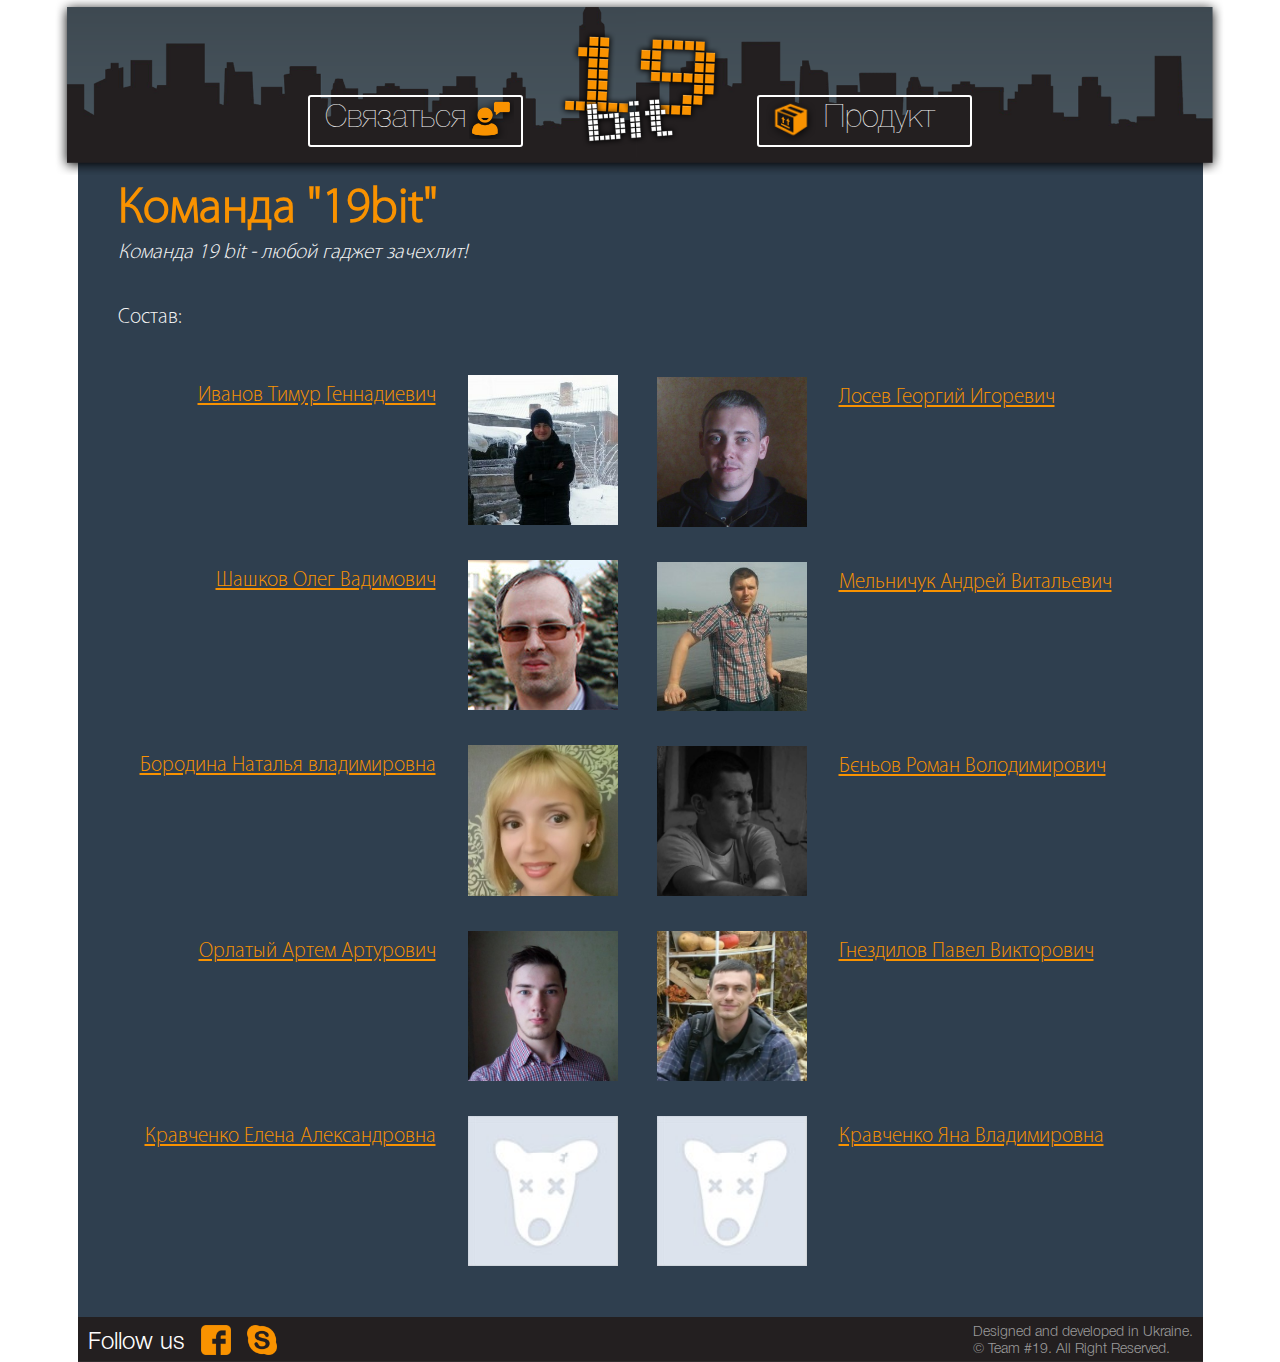
<file: index.html>
﻿<!DOCTYPE html>
<html lang="ru">
<head>
	<meta charset="UTF-8">
	<link rel="stylesheet" href="font/style.css">
	<link rel="stylesheet" href="css/reset.css">
	<link rel="stylesheet" href="css/style.css">
	<title>19bit</title>
</head>
<body>
	<header>
		<div class="head">
			<div class="button">
				<a href="contact.html">
					<p>Связаться</p>
					<img src="img/feedback.png" alt="" width="45">
				</a>
			</div>
			<div class="logo">
				<a href="index.html"><img src="img/logo.png" alt="19bit" width="164"></a>
			</div>
			<div class="button">
				<a href="product.html">
				<p>Продукт</p>
				<img src="img/prod.png" alt="" width="50">
				</a>
			</div>
		</div>

	</header>
	<div class="body">
		<h2>Команда "19bit"</h2>
		<p>Команда 19 bit  - любой гаджет зачехлит!</p>
		<p>Состав:</p>

		<div class="people">
			<div class="person">
				<a href="ivanov.html">
					<img src="img/ivanov2.jpg" alt="face" width="150">
					<span class="name">
					<p>Иванов Тимур Геннадиевич</p>
					</span>
				</a>
			</div>
			<div class="person">
				<a href="shashkov.html">
					<img src="img/shashkov2.jpg" alt="face" width="150">
					<span class="name">
					<p>Шашков Олег Вадимович</p>
					</span>

				</a>
			</div>
			<div class="person">
				<a href="borodina.html">
					<img src="img/borodina2.jpg" alt="face" width="150">
					<span class="name">
					<p>Бородина Наталья владимировна</p>
					</span>

				</a>
			</div>
			
			<div class="person">
				<a href="orlatiy.html">
					<img src="img/ArtemOrlatiy2.jpg" alt="face" width="150">
					<span class="name">
					<p>Орлатый Артем Артурович</p>
					</span>

				</a>
			</div>
			<div class="person">
				<a href="">
					<img src="img/fail.jpg" alt="face" width="150">
					<span class="name">
					<p>Кравченко Елена Александровна</p>
					</span>

				</a>
			</div>
		</div>
		<div class="people right">
			<div class="person ">
				<a href="losev.html">
					<img src="img/losev1.jpg" alt="face" width="150">
					<span class="name">
					<p>Лосев Георгий Игоревич</p>
					</span>

				</a>
			</div>
			
			<div class="person ">
				<a href="melnichuk.html">
					<img src="img/person92.jpg" alt="face" width="150">
					<span class="name">
					<p>Мельничук Андрей Витальевич</p>
					</span>

				</a>
			</div>
			<div class="person ">
				<a href="benov.html">
					<img src="img/roman_bienov.jpg" alt="face" width="150">
					<span class="name">
					<p>Бєньов Роман Володимирович</p>
					</span>

				</a>
			</div>
			<div class="person ">
				<a href="hniezdilov.html">
					<img src="img/hniezdilov2.jpg" alt="face" width="150">
					<span class="name">
					<p>Гнездилов Павел Викторович</p>
					</span>

				</a>
			</div>
			<div class="person ">
				<a href="">
					<img src="img/fail.jpg" alt="face" width="150">
					<span class="name">
					<p>Кравченко Яна Владимировна</p>
					</span>

				</a>
			</div>
		</div>

	</div>
	<footer>
		<div class="follow">
			<p>Follow us</p>
			<a href=""><img src="img/facebook.png" alt="fb" width="30"></a>
			<a href=""><img src="img/skype.png" alt="scape" width="30"></a>
		</div>
		<div class="copy">
			<p>Designed and developed in Ukraine.</p>
			<p>&copy; Team #19. All Right Reserved.</p>
		</div>
	</footer>
</body>
</html>
</file>
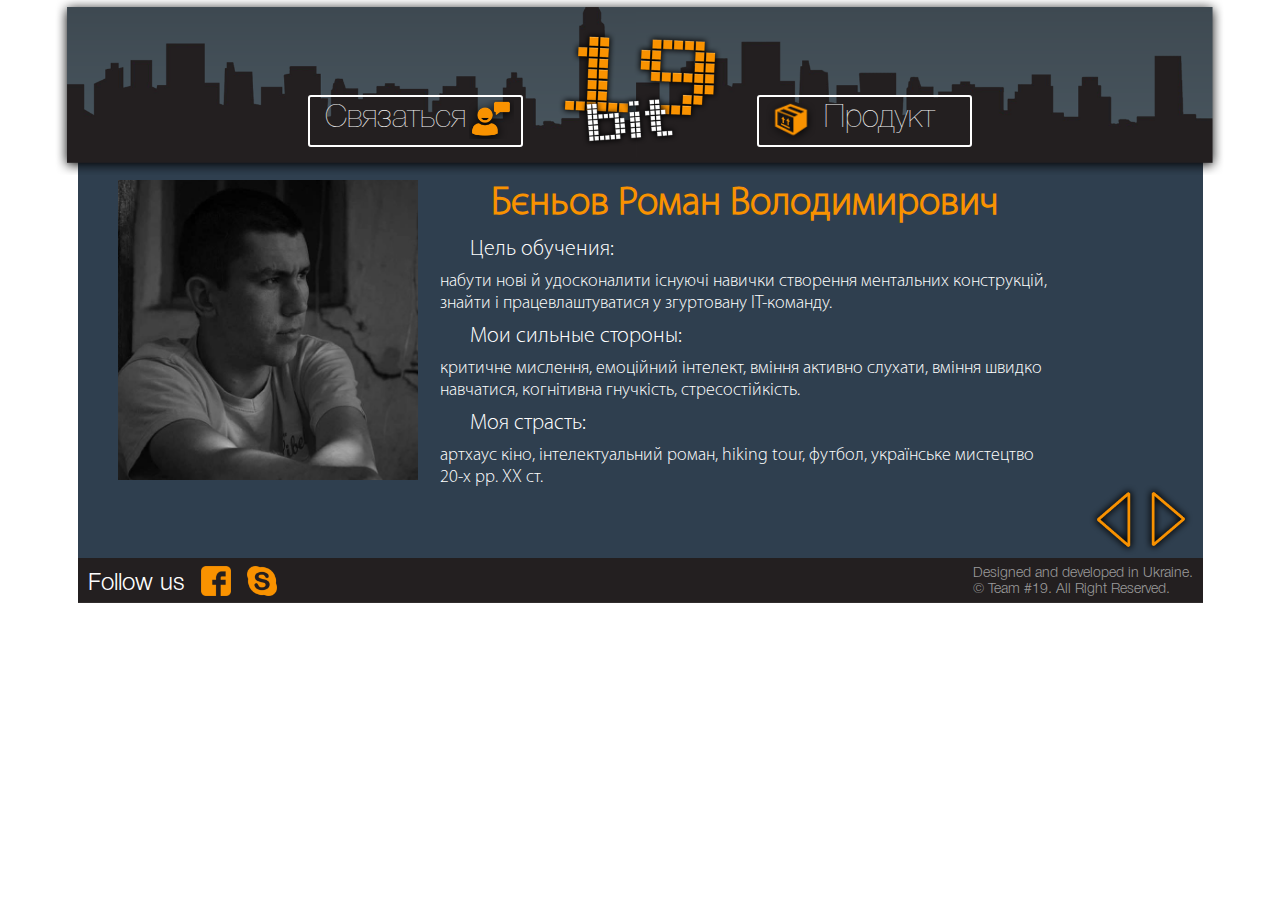
<file: benov.html>
<!DOCTYPE html>
<html lang="ru">
<head>
	<meta charset="UTF-8">
	<link rel="stylesheet" href="font/style.css">
	<link rel="stylesheet" href="css/reset.css">
	<link rel="stylesheet" href="css/style.css">
	<title>19bit</title>
</head>
<body>
	<header>
		<div class="head">
			<div class="button">
				<a href="contact.html">
					<p>Связаться</p>
					<img src="img/feedback.png" alt="" width="45">	
				</a>
			</div>
			<div class="logo">
				<a href="index.html"><img src="img/logo.png" alt="19bit" width="164"></a>
			</div>
			<div class="button">
				<a href="">
				<p>Продукт</p>	
				<img src="img/prod.png" alt="" width="50">	
				</a>
			</div>
		</div>
		
	</header>
	<div class="body">
		<div class="left-column">
			<img src="img/roman_bienov.jpg" alt="Face" height="300">
		</div>
		<div class="right-column">
			<h2>Бєньов Роман Володимирович</h2>
			<h3>Цель обучения:</h3>
			<p>набути нові й удосконалити існуючі навички створення ментальних конструкцій, знайти і працевлаштуватися у згуртовану IT-команду.</p>
			<h3>Мои сильные стороны:</h3>
			<p>критичне мислення, емоційний інтелект, вміння активно слухати, вміння швидко навчатися, когнітивна гнучкість, стресостійкість.</p>
			<h3>Моя страсть:</h3>
			<p>артхаус кіно, інтелектуальний роман, hiking tour, футбол, українське мистецтво 20-х рр. ХХ ст.</p>
			<div class="buttons">
				<a href="borodina.html"><img src="img/back.png" alt="back" width="50"></a>
				<a href="orlatiy.html"><img src="img/back.png" alt="next" width="50"></a>
			</div>
		</div>
	</div>
	<footer>
		<div class="follow">
			<p>Follow us</p>
			<a href=""><img src="img/facebook.png" alt="fb" width="30"></a>
			<a href=""><img src="img/skype.png" alt="scape" width="30"></a>
		</div>
		<div class="copy">
			<p>Designed and developed in Ukraine.</p>
			<p>&copy; Team #19. All Right Reserved.</p>
		</div>
	</footer>
</body>
</html>
</file>
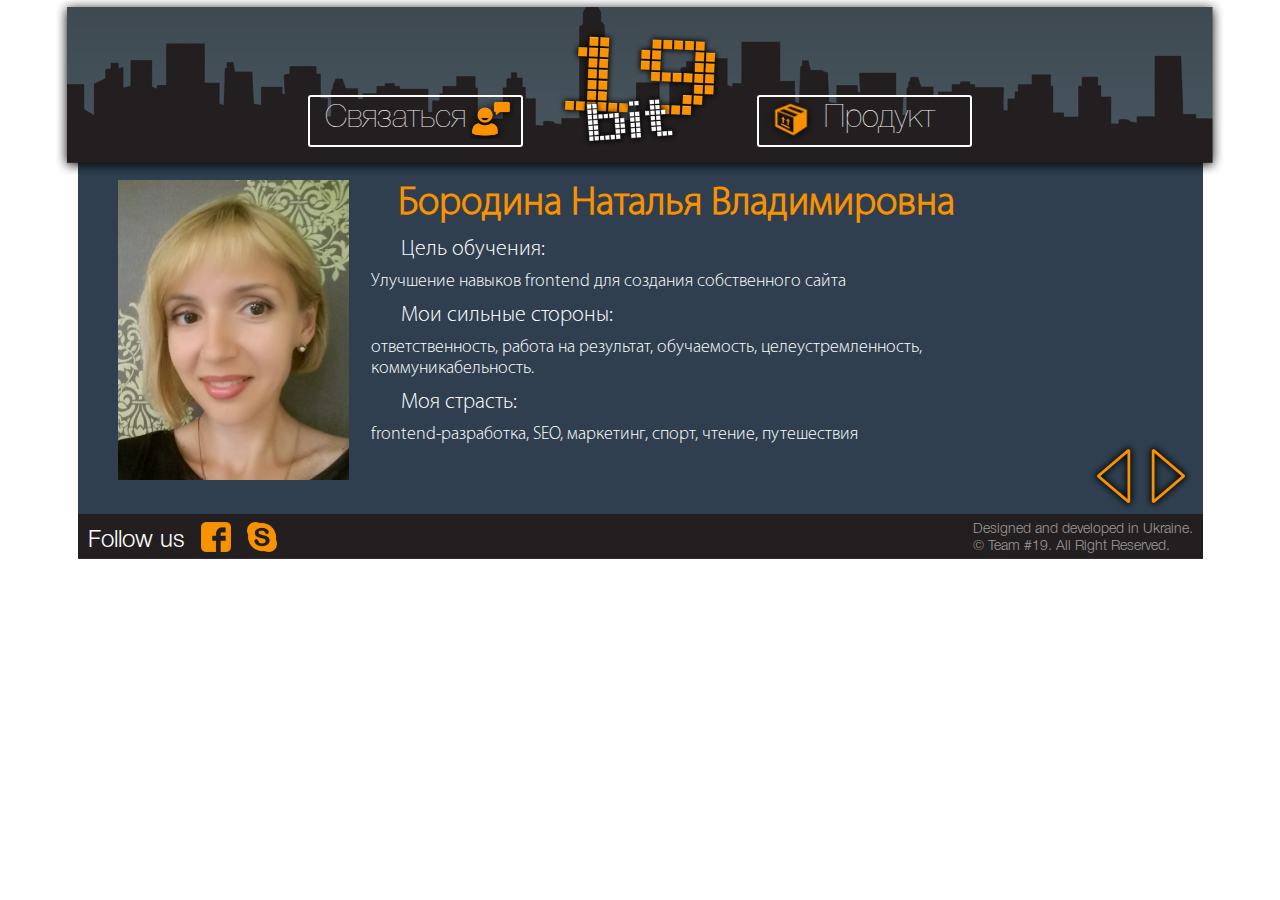
<file: borodina.html>
<!DOCTYPE html>
<html lang="ru">
<head>
	<meta charset="UTF-8">
	<link rel="stylesheet" href="font/style.css">
	<link rel="stylesheet" href="css/reset.css">
	<link rel="stylesheet" href="css/style.css">
	<title>19bit</title>
</head>
<body>
	<header>
		<div class="head">
			<div class="button">
				<a href="contact.html">
					<p>Связаться</p>
					<img src="img/feedback.png" alt="" width="45">	
				</a>
			</div>
			<div class="logo">
				<a href="index.html"><img src="img/logo.png" alt="19bit" width="164"></a>
			</div>
			<div class="button">
				<a href="">
				<p>Продукт</p>	
				<img src="img/prod.png" alt="" width="50">	
				</a>
			</div>
		</div>
		
	</header>
	<div class="body">
		<div class="left-column">
			<img src="img/borodina.jpg" alt="Face" height="300">
		</div>
		<div class="right-column">
			<h2>Бородина Наталья Владимировна</h2>
			<h3>Цель обучения:</h3>
			<p>Улучшение навыков frontend для создания собственного сайта</p>
			<h3>Мои сильные стороны:</h3>
			<p>ответственность, работа на результат, обучаемость, целеустремленность, коммуникабельность.
</p>
			<h3>Моя страсть:</h3>
			<p> frontend-разработка, SEO, маркетинг, спорт, чтение, путешествия</p>
			<div class="buttons">
				<a href="melnichuk.html"><img src="img/back.png" alt="back" width="50"></a>
				<a href="benov.html"><img src="img/back.png" alt="next" width="50"></a>
			</div>
		</div>
	</div>
	<footer>
		<div class="follow">
			<p>Follow us</p>
			<a href=""><img src="img/facebook.png" alt="fb" width="30"></a>
			<a href=""><img src="img/skype.png" alt="scape" width="30"></a>
		</div>
		<div class="copy">
			<p>Designed and developed in Ukraine.</p>
			<p>&copy; Team #19. All Right Reserved.</p>
		</div>
	</footer>
</body>
</html>
</file>
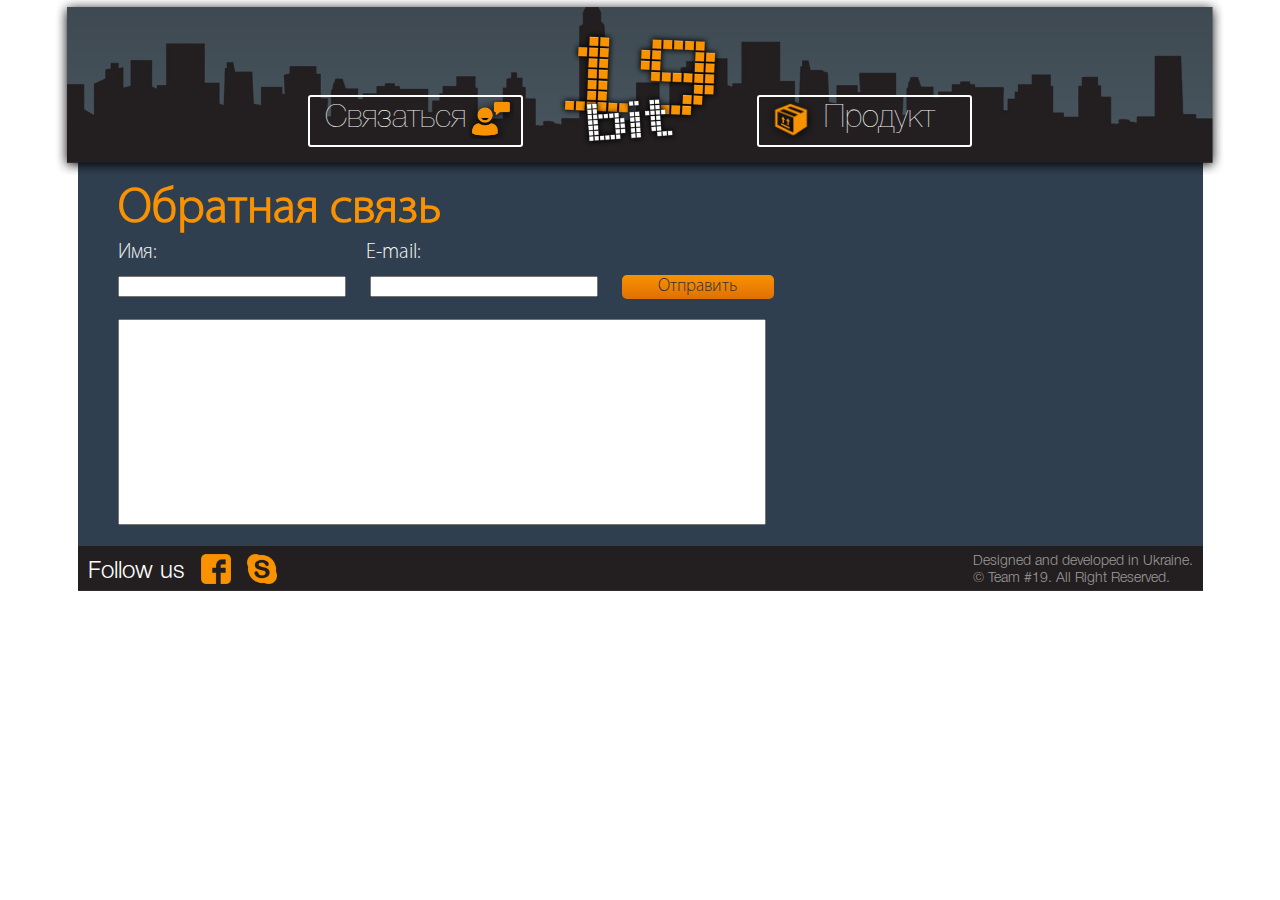
<file: contact.html>
<!DOCTYPE html>
<html lang="ru">
<head>
	<meta charset="UTF-8">
	<link rel="stylesheet" href="font/style.css">
	<link rel="stylesheet" href="css/reset.css">
	<link rel="stylesheet" href="css/style.css">
	<title>19bit</title>
</head>
<body>
	<header>
		<div class="head">
			<div class="button">
				<a href="contact.html">
					<p>Связаться</p>
					<img src="img/feedback.png" alt="" width="45">
				</a>
			</div>
			<div class="logo">
				<a href="index.html"><img src="img/logo.png" alt="19bit" width="164"></a>
			</div>
			<div class="button">
				<a href="product.html">
				<p>Продукт</p>
				<img src="img/prod.png" alt="" width="50">
				</a>
			</div>
		</div>

	</header>
	<div class="body">
		<h2>Обратная связь</h2>
		<form action="#" method="post" id="form">
			<p>Имя:</p><p>E-mail:</p><br>
			<input type="text" name="name">
			<input type="email" name="email">
			<input type="submit" value="Отправить"><br>
			<textarea name="text"></textarea>
		</form>
	</div>
	<footer>
		<div class="follow">
			<p>Follow us</p>
			<a href=""><img src="img/facebook.png" alt="fb" width="30"></a>
			<a href=""><img src="img/skype.png" alt="scape" width="30"></a>
		</div>
		<div class="copy">
			<p>Designed and developed in Ukraine.</p>
			<p>&copy; Team #19. All Right Reserved.</p>
		</div>
	</footer>
</body>
</html>
</file>
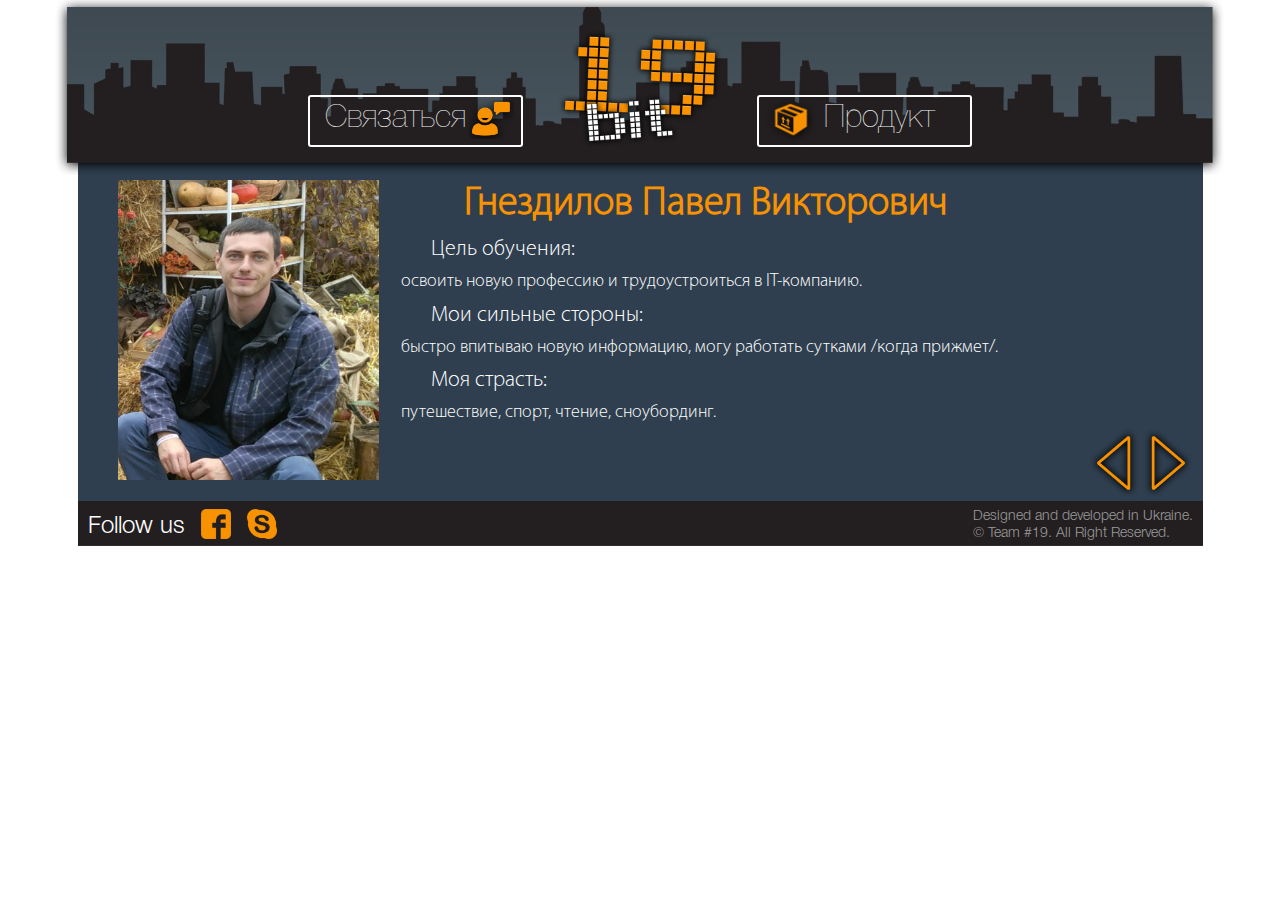
<file: hniezdilov.html>
<!DOCTYPE html>
<html lang="ru">
<head>
	<meta charset="UTF-8">
	<link rel="stylesheet" href="font/style.css">
	<link rel="stylesheet" href="css/reset.css">
	<link rel="stylesheet" href="css/style.css">
	<title>19bit</title>
</head>
<body>
	<header>
		<div class="head">
			<div class="button">
				<a href="contact.html">
					<p>Связаться</p>
					<img src="img/feedback.png" alt="" width="45">	
				</a>
			</div>
			<div class="logo">
				<a href="index.html"><img src="img/logo.png" alt="19bit" width="164"></a>
			</div>
			<div class="button">
				<a href="product.html">
				<p>Продукт</p>	
				<img src="img/prod.png" alt="" width="50">	
				</a>
			</div>
		</div>
		
	</header>
	<div class="body">
		<div class="left-column">
			<img src="img/hniezdilov.jpg" alt="Face" height="300">
		</div>
		<div class="right-column">
			<h2>Гнездилов Павел Викторович</h2>
			<h3>Цель обучения:</h3>
			<p>освоить новую профессию и трудоустроиться в IT-компанию.</p>
			<h3>Мои сильные стороны:</h3>
			<p>быстро впитываю новую информацию, могу работать сутками /когда прижмет/.</p>
			<h3>Моя страсть:</h3>
			<p>путешествие, спорт, чтение, сноубординг.</p>
			<div class="buttons">
				<a href="orlatiy.html"><img src="img/back.png" alt="back" width="50"></a>
				<a href="ivanov.html"><img src="img/back.png" alt="next" width="50"></a>
			</div>
		</div>
	</div>
	<footer>
		<div class="follow">
			<p>Follow us</p>
			<a href=""><img src="img/facebook.png" alt="fb" width="30"></a>
			<a href=""><img src="img/skype.png" alt="scape" width="30"></a>
		</div>
		<div class="copy">
			<p>Designed and developed in Ukraine.</p>
			<p>&copy; Team #19. All Right Reserved.</p>
		</div>
	</footer>
</body>
</html>
</file>
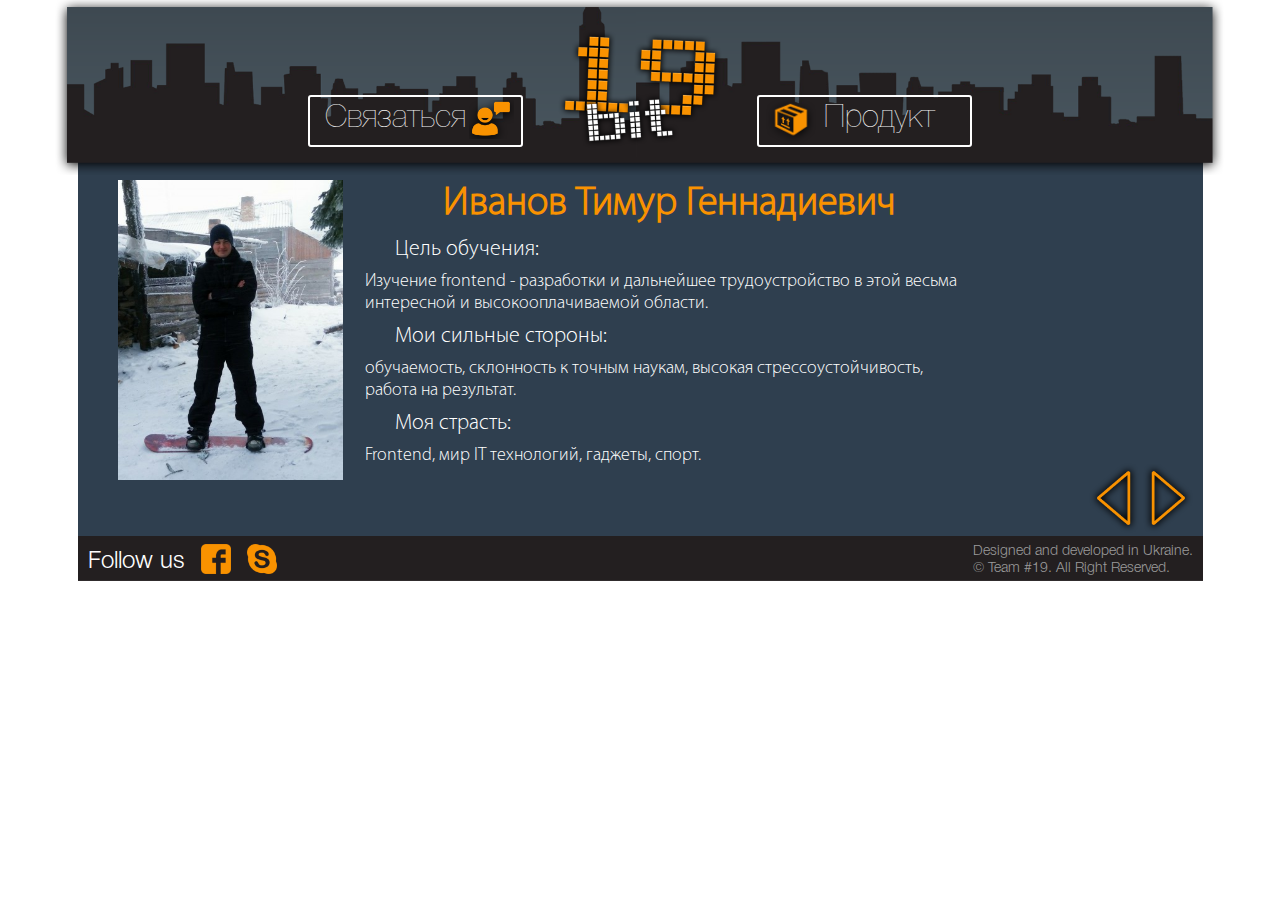
<file: ivanov.html>
<!DOCTYPE html>
<html lang="ru">
<head>
	<meta charset="UTF-8">
	<link rel="stylesheet" href="font/style.css">
	<link rel="stylesheet" href="css/reset.css">
	<link rel="stylesheet" href="css/style.css">
	<title>19bit</title>
</head>
<body>
	<header>
		<div class="head">
			<div class="button">
					<a href="contact.html">
						<p>Связаться</p>
						<img src="img/feedback.png" alt="" width="45">	
					</a>
			</div>
			<div class="logo">
					<a href="index.html"><img src="img/logo.png" alt="19bit" width="164"></a>
			</div>
			<div class="button">
					<a href="product.html">
					<p>Продукт</p>	
					<img src="img/prod.png" alt="" width="50">	
					</a>
			</div>
		</div>
	</header>
	<div class="body">
		<div class="left-column">
			<img src="img/ivanov.jpg" alt="Face" height="300">
		</div>
		<div class="right-column">
			<h2>Иванов Тимур Геннадиевич</h2>
			<h3>Цель обучения:</h3>
			<p>Изучение frontend - разработки и дальнейшее трудоустройство в этой весьма интересной и высокооплачиваемой области.</p>
			<h3>Мои сильные стороны:</h3>
			<p>обучаемость, склонность к точным наукам, высокая стрессоустойчивость, работа на результат.</p>
			<h3>Моя страсть:</h3>
			<p>Frontend, мир IT технологий, гаджеты, спорт.</p>
			<div class="buttons">
				<a href="hniezdilov.html"><img src="img/back.png" alt="back" width="50"></a>
				<a href="losev.html"><img src="img/back.png" alt="next" width="50"></a>
			</div>
		</div>
	</div>
	<footer>
		<div class="follow">
			<p>Follow us</p>
			<a href=""><img src="img/facebook.png" alt="fb" width="30"></a>
			<a href=""><img src="img/skype.png" alt="scape" width="30"></a>
		</div>
		<div class="copy">
			<p>Designed and developed in Ukraine.</p>
			<p>&copy; Team #19. All Right Reserved.</p>
		</div>
	</footer>
</body>
</html>
</file>
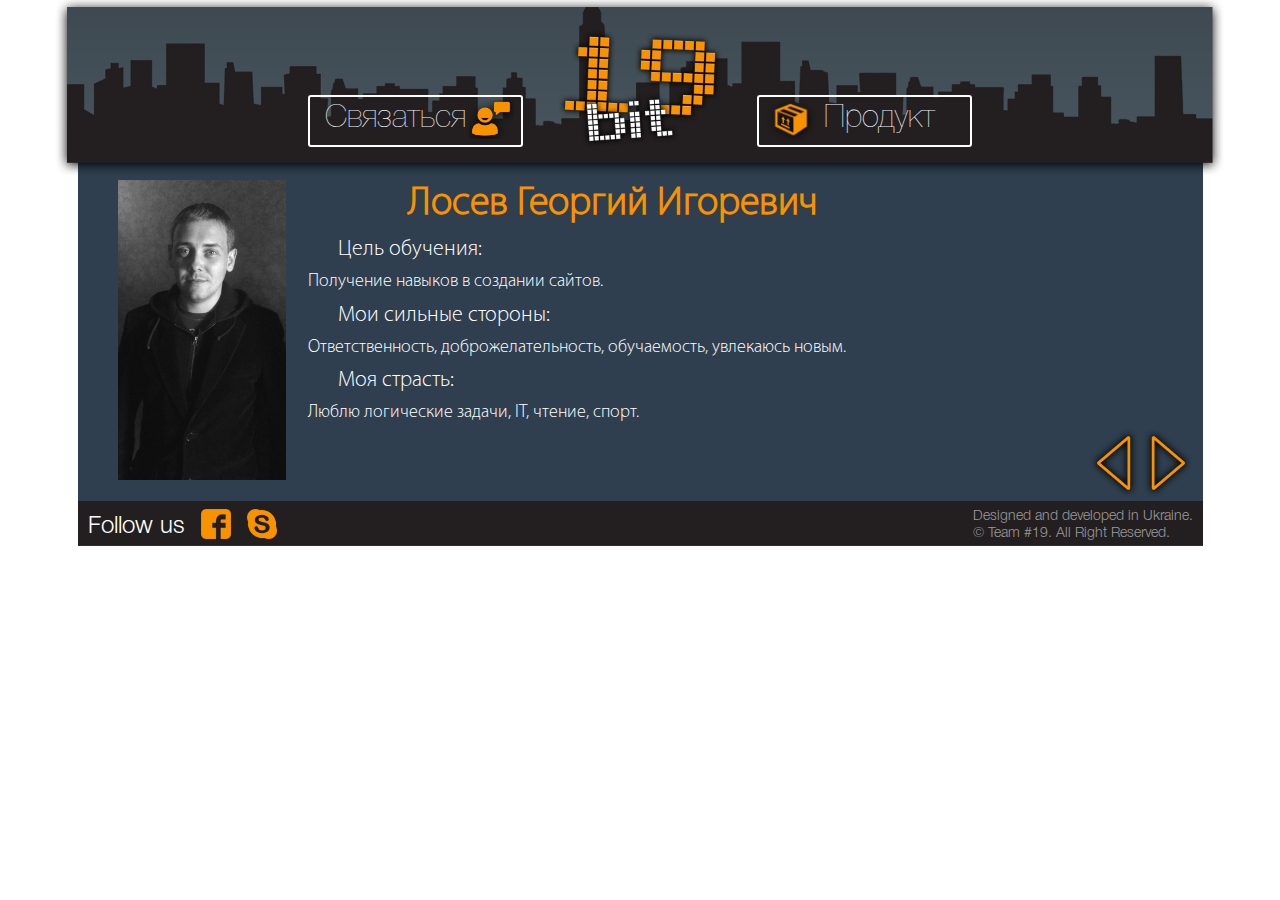
<file: losev.html>
<!DOCTYPE html>
<html lang="ru">
<head>
	<meta charset="UTF-8">
	<link rel="stylesheet" href="font/style.css">
	<link rel="stylesheet" href="css/reset.css">
	<link rel="stylesheet" href="css/style.css">
	<title>19bit</title>
</head>
<body>
	<header>
		<div class="head">
			<div class="button">
				<a href="contact.html">
					<p>Связаться</p>
					<img src="img/feedback.png" alt="" width="45">	
				</a>
			</div>
			<div class="logo">
				<a href="index.html"><img src="img/logo.png" alt="19bit" width="164"></a>
			</div>
			<div class="button">
				<a href="product.html">
				<p>Продукт</p>	
				<img src="img/prod.png" alt="" width="50">	
				</a>
			</div>
		</div>
		
	</header>
	<div class="body">
		<div class="left-column">
			<img src="img/losev2.jpg" alt="Face" height="300">
		</div>
		<div class="right-column">
			<h2>Лосев Георгий Игоревич</h2>
			<h3>Цель обучения:</h3>
			<p>Получение навыков в создании сайтов.</p>
			<h3>Мои сильные стороны:</h3>
			<p>Ответственность, доброжелательность, обучаемость, увлекаюсь новым.</p>
			<h3>Моя страсть:</h3>
			<p>Люблю логические задачи, IТ, чтение, спорт.</p>
			<div class="buttons">
				<a href="ivanov.html"><img src="img/back.png" alt="back" width="50"></a>
				<a href="shashkov.html"><img src="img/back.png" alt="next" width="50"></a>
			</div>
		</div>
	</div>
	<footer>
		<div class="follow">
			<p>Follow us</p>
			<a href=""><img src="img/facebook.png" alt="fb" width="30"></a>
			<a href=""><img src="img/skype.png" alt="scape" width="30"></a>
		</div>
		<div class="copy">
			<p>Designed and developed in Ukraine.</p>
			<p>&copy; Team #19. All Right Reserved.</p>
		</div>
	</footer>
</body>
</html>
</file>
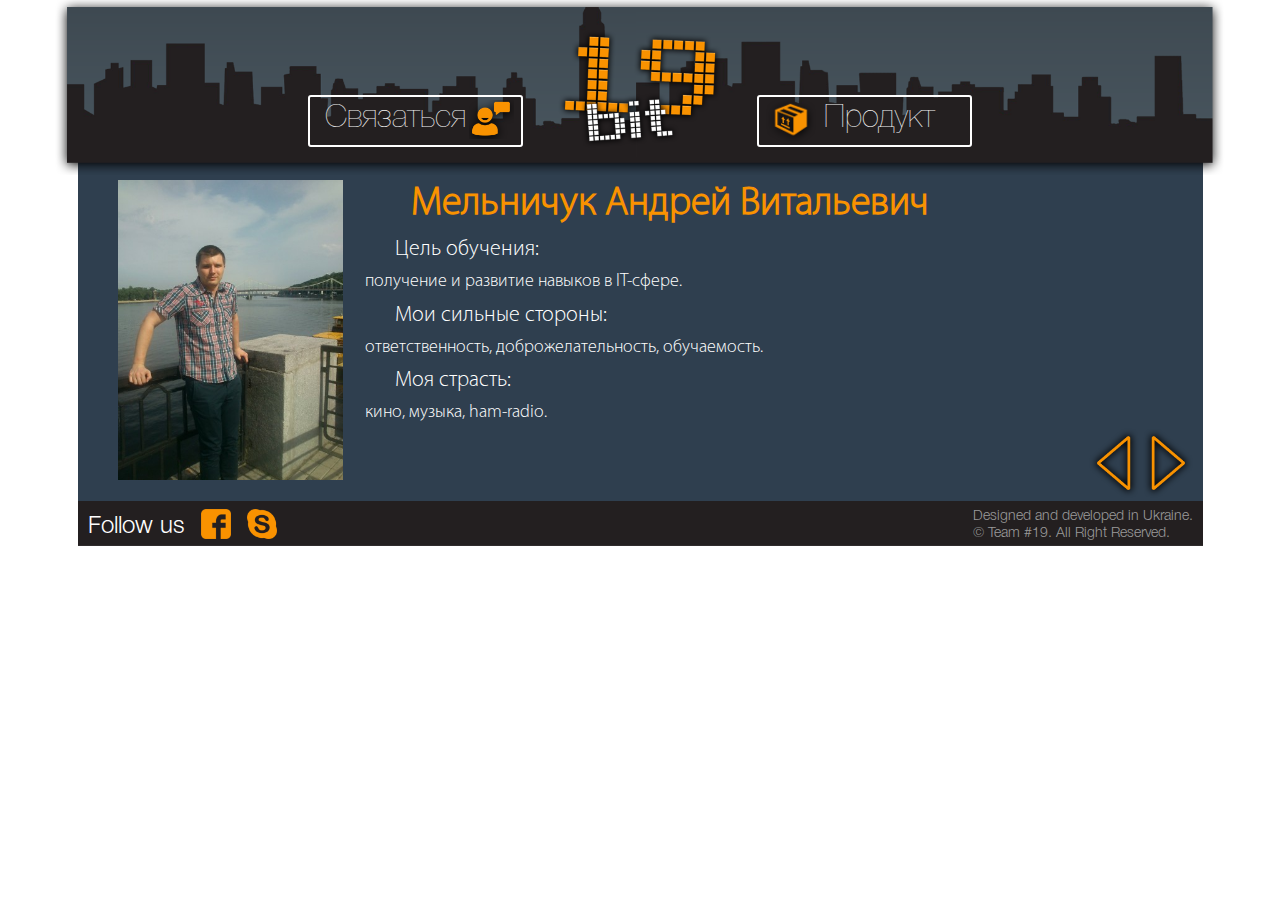
<file: melnichuk.html>
﻿<!DOCTYPE html>
<html lang="ru">
<head>
	<meta charset="UTF-8">
	<link rel="stylesheet" href="font/style.css">
	<link rel="stylesheet" href="css/reset.css">
	<link rel="stylesheet" href="css/style.css">
	<title>19bit</title>
</head>
<body>
	<header>
		<div class="head">
			<div class="button">
				<a href="contact.html">
					<p>Связаться</p>
					<img src="img/feedback.png" alt="" width="45">	
				</a>
			</div>
			<div class="logo">
				<a href="index.html"><img src="img/logo.png" alt="19bit" width="164"></a>
			</div>
			<div class="button">
				<a href="product.html">
				<p>Продукт</p>	
				<img src="img/prod.png" alt="" width="50">	
				</a>
			</div>
		</div>
		
	</header>
	<div class="body">
		<div class="left-column">
			<img src="img/meln.jpg" alt="Face" height="300">
		</div>
		<div class="right-column">
			<h2>Мельничук Андрей Витальевич</h2>
			<h3>Цель обучения:</h3>
			<p>получение и развитие навыков в IT-сфере.</p>
			<h3>Мои сильные стороны:</h3>
			<p>ответственность, доброжелательность, обучаемость.</p>
			<h3>Моя страсть:</h3>
			<p>кино, музыка, ham-radio.</p>
			<div class="buttons">
				<a href="shashkov.html"><img src="img/back.png" alt="back" width="50"></a>
				<a href="borodina.html"><img src="img/back.png" alt="next" width="50"></a>
			</div>
		</div>
	</div>
	<footer>
		<div class="follow">
			<p>Follow us</p>
			<a href=""><img src="img/facebook.png" alt="fb" width="30"></a>
			<a href=""><img src="img/skype.png" alt="scape" width="30"></a>
		</div>
		<div class="copy">
			<p>Designed and developed in Ukraine.</p>
			<p>&copy; Team #19. All Right Reserved.</p>
		</div>
	</footer>
</body>
</html>
</file>
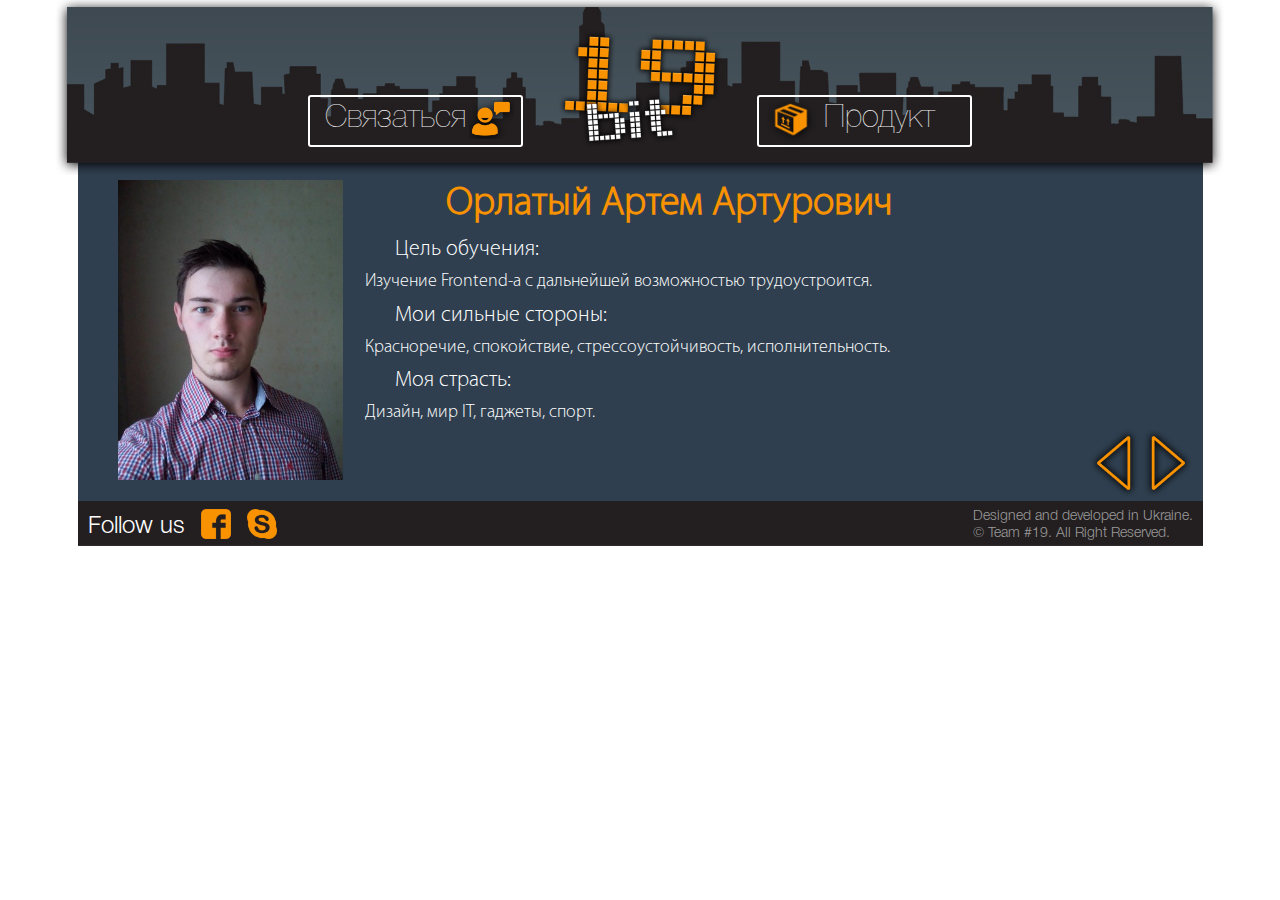
<file: orlatiy.html>
<!DOCTYPE html>
<html lang="ru">
<head>
	<meta charset="UTF-8">
	<link rel="stylesheet" href="font/style.css">
	<link rel="stylesheet" href="css/reset.css">
	<link rel="stylesheet" href="css/style.css">
	<title>19bit</title>
</head>
<body>
	<header>
		<div class="head">
			<div class="button">
					<a href="contact.html">
						<p>Связаться</p>
						<img src="img/feedback.png" alt="" width="45">	
					</a>
			</div>
			<div class="logo">
					<a href="index.html"><img src="img/logo.png" alt="19bit" width="164"></a>
			</div>
			<div class="button">
					<a href="product.html">
					<p>Продукт</p>	
					<img src="img/prod.png" alt="" width="50">	
					</a>
			</div>
		</div>
	</header>
	<div class="body">
		<div class="left-column">
			<img src="img/ArtemOrlatiy.jpg" alt="Face" height="300">
		</div>
		<div class="right-column">
			<h2>Орлатый Артем Артурович</h2>
			<h3>Цель обучения:</h3>
			<p>Изучение Frontend-а с дальнейшей возможностью трудоустроится.</p>
			<h3>Мои сильные стороны:</h3>
			<p>Красноречие, спокойствие, стрессоустойчивость, исполнительность.</p>
			<h3>Моя страсть:</h3>
			<p>Дизайн, мир IT, гаджеты, спорт.</p>
			<div class="buttons">
				<a href="benov.html"><img src="img/back.png" alt="back" width="50"></a>
				<a href="hniezdilov.html"><img src="img/back.png" alt="next" width="50"></a>
			</div>
		</div>
	</div>
	<footer>
		<div class="follow">
			<p>Follow us</p>
			<a href=""><img src="img/facebook.png" alt="fb" width="30"></a>
			<a href=""><img src="img/skype.png" alt="scape" width="30"></a>
		</div>
		<div class="copy">
			<p>Designed and developed in Ukraine.</p>
			<p>&copy; Team #19. All Right Reserved.</p>
		</div>
	</footer>
</body>
</html>
</file>
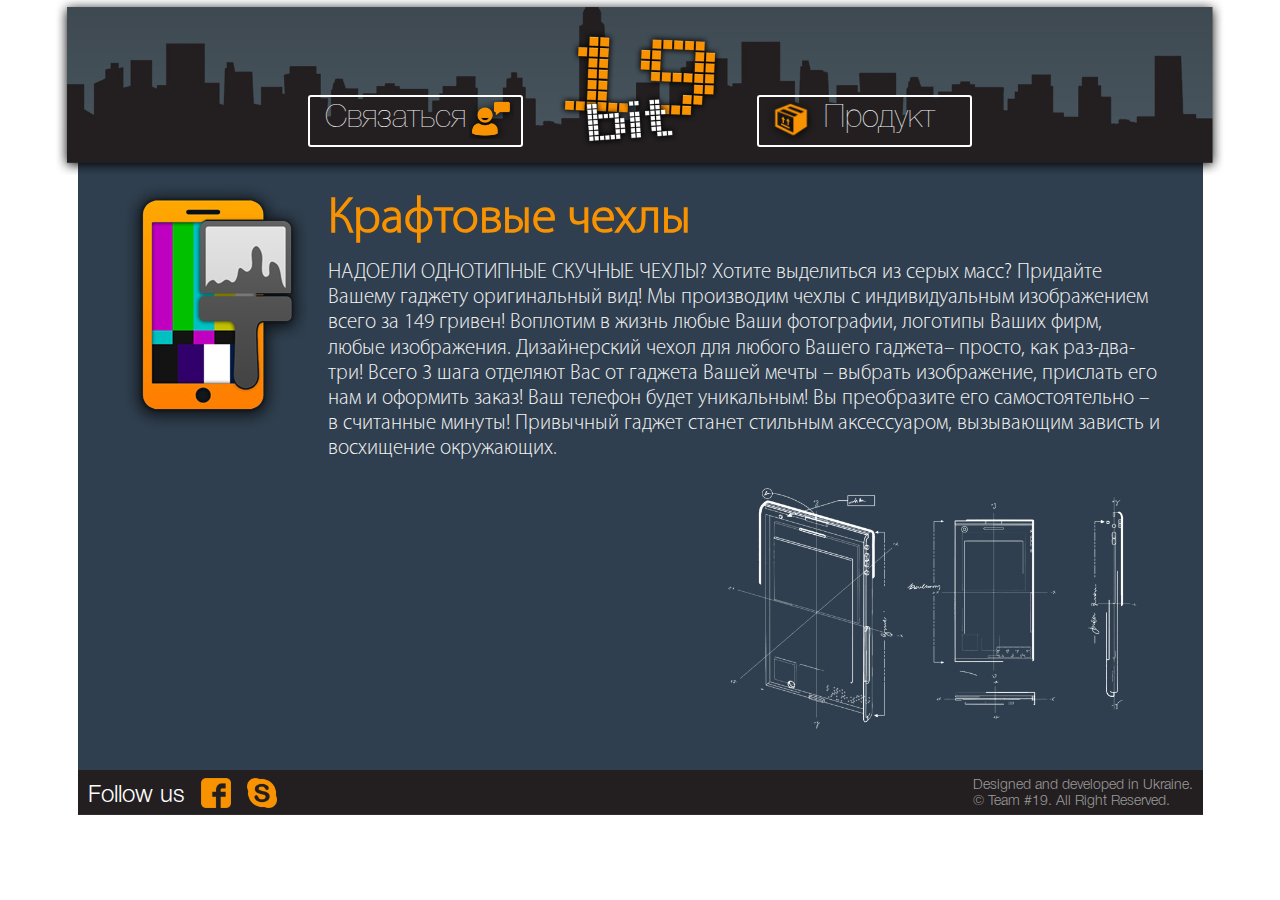
<file: product.html>
<!DOCTYPE html>
<html lang="ru">
<head>
	<meta charset="UTF-8">
	<link rel="stylesheet" href="font/style.css">
	<link rel="stylesheet" href="css/reset.css">
	<link rel="stylesheet" href="css/style.css">
	<title>19bit</title>
</head>
<body>
	<header>
		<div class="head">
			<div class="button">
				<a href="contact.html">
					<p>Связаться</p>
					<img src="img/feedback.png" alt="" width="45">	
				</a>
			</div>
			<div class="logo">
				<a href="index.html"><img src="img/logo.png" alt="19bit" width="164"></a>
			</div>
			<div class="button">
				<a href="product.html">
				<p>Продукт</p>	
				<img src="img/prod.png" alt="" width="50">	
				</a>
			</div>
		</div>
		
	</header>
	<div class="body">
		<div class="craft">
			<img src="img/tell.jpg" alt="tell">
			<h2>Крафтовые чехлы</h2>
			<p>НАДОЕЛИ ОДНОТИПНЫЕ СКУЧНЫЕ ЧЕХЛЫ? Хотите выделиться из серых масс? Придайте Вашему гаджету оригинальный вид!
			Мы производим чехлы с индивидуальным изображением всего за 149 гривен!
			Воплотим в жизнь любые Ваши фотографии, логотипы Ваших фирм, любые изображения.
			Дизайнерский чехол для любого Вашего гаджета– просто, как раз-два-три! Всего 3 шага отделяют Вас от гаджета Вашей мечты – выбрать изображение, прислать его нам и оформить заказ!
			Ваш телефон будет уникальным!
			Вы преобразите его самостоятельно – в считанные минуты!
			Привычный гаджет станет стильным аксессуаром, вызывающим зависть и восхищение окружающих.</p>
			<img src="img/tell2.png" alt="tell" height="250">
		<div class="clearfix"></div>
		</div>
	</div>	

	<footer>
		<div class="follow">
			<p>Follow us</p>
			<a href=""><img src="img/facebook.png" alt="fb" width="30"></a>
			<a href=""><img src="img/skype.png" alt="scape" width="30"></a>
		</div>
		<div class="copy">
			<p>Designed and developed in Ukraine.</p>
			<p>&copy; Team #19. All Right Reserved.</p>
		</div>
	</footer>
</body>
</html>
</file>
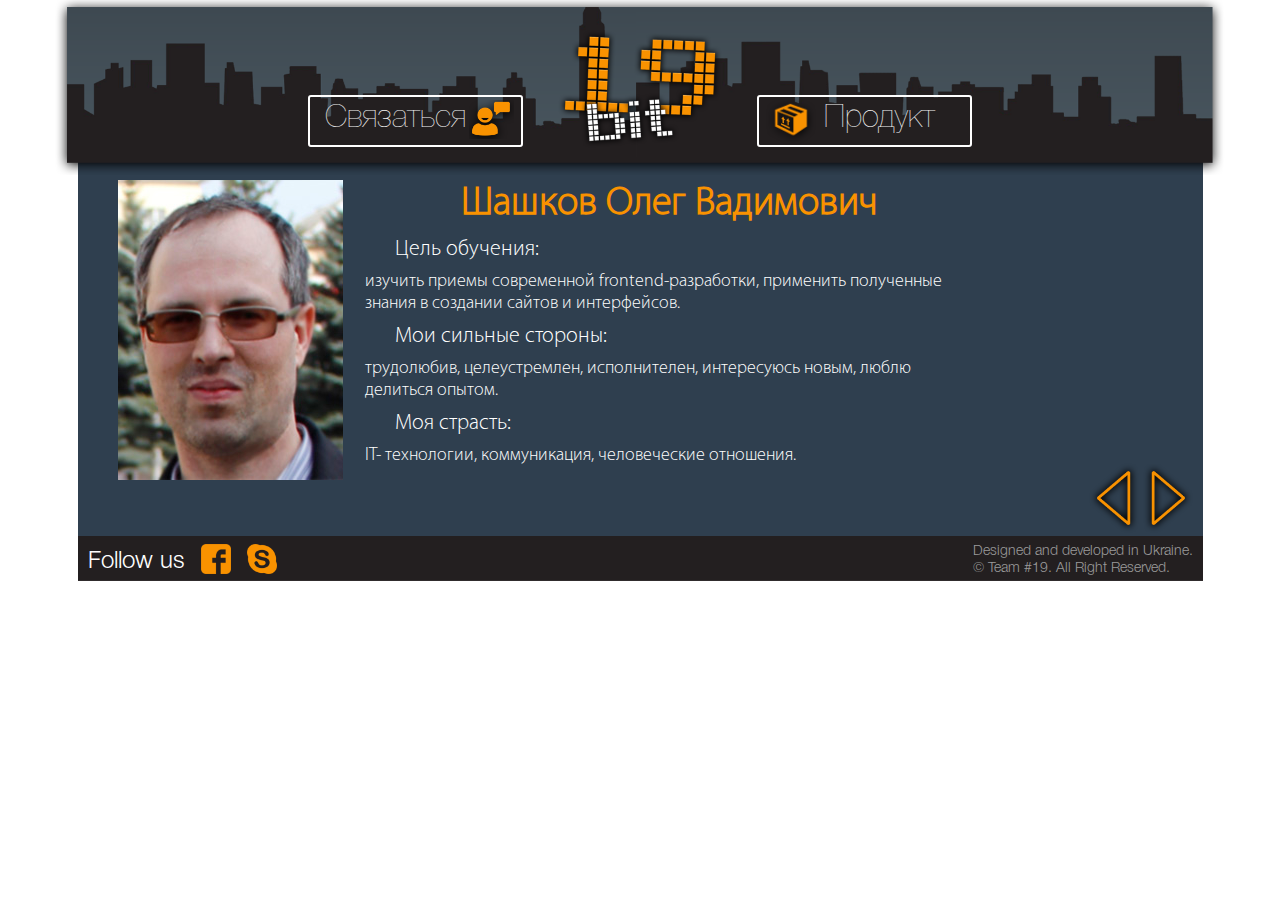
<file: shashkov.html>
<!DOCTYPE html>
<html lang="ru">
<head>
	<meta charset="UTF-8">
	<link rel="stylesheet" href="font/style.css">
	<link rel="stylesheet" href="css/reset.css">
	<link rel="stylesheet" href="css/style.css">
	<title>19bit</title>
</head>
<body>
	<header>
		<div class="head">
			<div class="button">
				<a href="contact.html">
					<p>Связаться</p>
					<img src="img/feedback.png" alt="" width="45">
				</a>
			</div>
			<div class="logo">
				<a href="index.html"><img src="img/logo.png" alt="19bit" width="164"></a>
			</div>
			<div class="button">
				<a href="product.html">
				<p>Продукт</p>
				<img src="img/prod.png" alt="" width="50">
				</a>
			</div>
		</div>

	</header>
	<div class="body">
		<div class="left-column">
			<img src="img/shashkov.jpg" alt="Face" height="300">
		</div>
		<div class="right-column">
			<h2>Шашков Олег Вадимович</h2>
			<h3>Цель обучения:</h3>
			<p>изучить приемы современной frontend-разработки, применить полученные знания в создании сайтов и интерфейсов.</p>
			<h3>Мои сильные стороны:</h3>
			<p>трудолюбив, целеустремлен, исполнителен, интересуюсь новым, люблю делиться опытом.</p>
			<h3>Моя страсть:</h3>
			<p>IT- технологии, коммуникация, человеческие отношения.</p>
			<div class="buttons">
				<a href="losev.html"><img src="img/back.png" alt="back" width="50"></a>
				<a href="melnichuk.html"><img src="img/back.png" alt="next" width="50"></a>
			</div>
		</div>
	</div>
	<footer>
		<div class="follow">
			<p>Follow us</p>
			<a href=""><img src="img/facebook.png" alt="fb" width="30"></a>
			<a href=""><img src="img/skype.png" alt="scape" width="30"></a>
		</div>
		<div class="copy">
			<p>Designed and developed in Ukraine.</p>
			<p>&copy; Team #19. All Right Reserved.</p>
		</div>
	</footer>
</body>
</html>
</file>
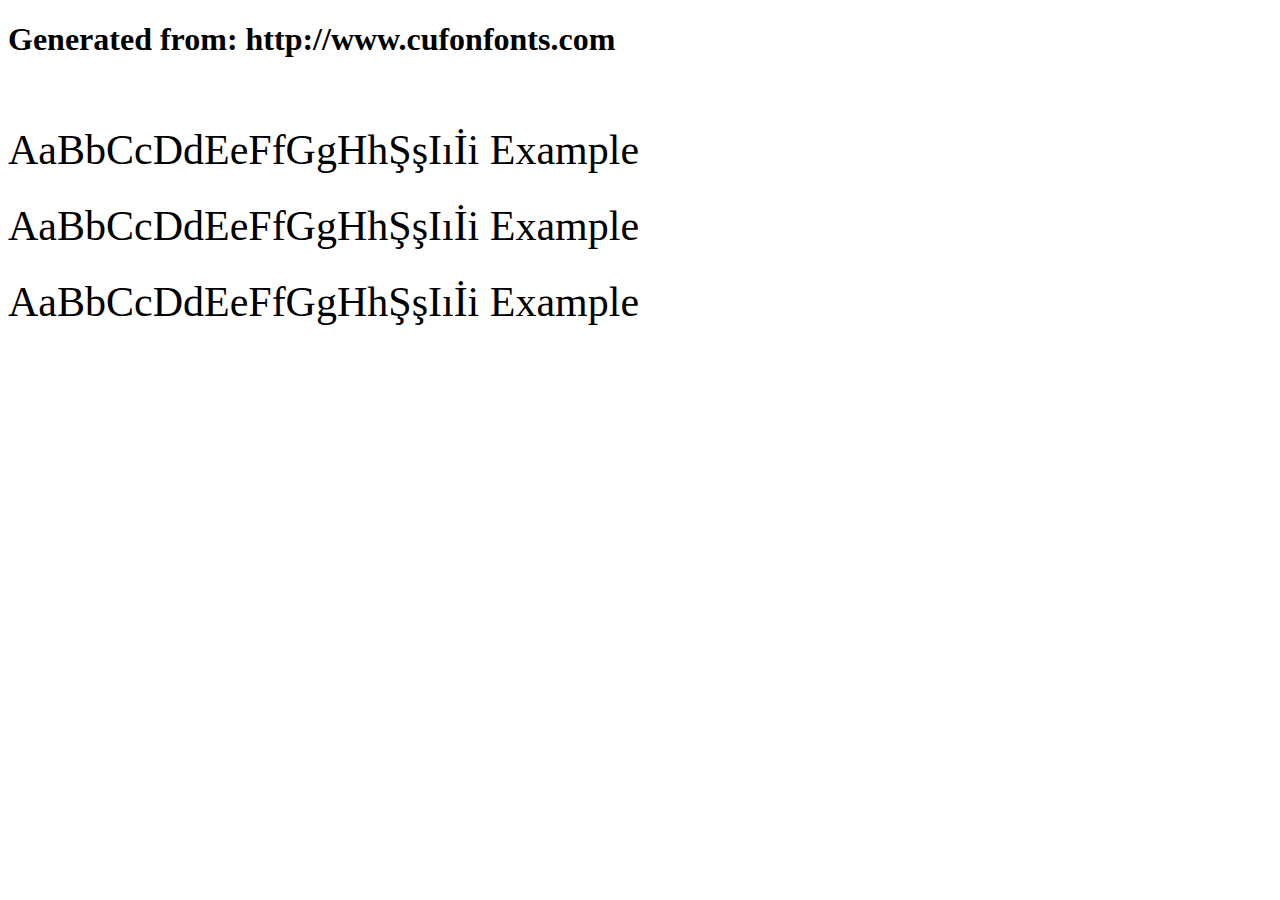
<file: font/example.html>
<!DOCTYPE html>
<html xmlns="http://www.w3.org/1999/xhtml">
<head>
    <meta http-equiv="Content-Type" content="text/html; charset=utf-8"/>
    <link rel="stylesheet" type="text/css"
          href="style.css"/>
</head>

<body>

<h1>Generated from: http://www.cufonfonts.com</h1><br/>
<h1 style="font-family:'HelveticaNeueCyr-Light';font-weight:normal;font-size:42px">AaBbCcDdEeFfGgHhŞşIıİi Example</h1>
<h1 style="font-family:'HelveticaNeueCyr-Roman';font-weight:normal;font-size:42px">AaBbCcDdEeFfGgHhŞşIıİi Example</h1>
<h1 style="font-family:'HelveticaNeueCyr-UltraLight';font-weight:normal;font-size:42px">AaBbCcDdEeFfGgHhŞşIıİi Example</h1>


</body>
</html>
</file>
<file: font/style.css>
/* #### Generated By: http://www.cufonfonts.com #### */

@font-face {
font-family: 'HelveticaNeueCyr';
font-style: normal;
font-weight: normal;
src: local('HelveticaNeueCyr-Light'), url('HelveticaNeueCyr-Light.woff') format('woff');
}


@font-face {
font-family: 'HelveticaNeueCyr';
font-style: normal;
font-weight: bold;
src: local('HelveticaNeueCyr-Roman'), url('HelveticaNeueCyr-Roman.woff') format('woff');
}


@font-face {
font-family: 'HelveticaNeueCyr';
font-style: normal;
font-weight: 100;
src: local('HelveticaNeueCyr-UltraLight'), url('HelveticaNeueCyr-UltraLight.woff') format('woff');
}

@font-face {
font-family: 'MyriadPro';
font-style: normal;
font-weight: normal;
src: local('Myriad Pro Light'), url('MyriadPro-Light.woff') format('woff');
}
</file>
<file: css/style.css>
/*header*/
body{
  min-width: 1170px;
}
header{
  position: relative;
  margin: 0 auto;
  width: 1170px;
  height: 175px;
  background-image: url(../img/head.png);
  background-size: 100%;
  z-index: 2;
}
.head{
  width: 665px;
  margin: 0 auto;
  padding-top: 30px;
  
}
.button, .logo{
  display: inline-block;
  vertical-align: top;
}
.button p{
  display: inline-block;
  vertical-align: bottom;
}
.button a{
  width: 215px;
  height: 52px;
  margin-top: 65px;
  padding: 3px 7px 7px;
  border: 2px solid white;
  border-radius: 3px;
  text-decoration: none;
  box-sizing: border-box;
  display: block;
}
.button p{
  font-size: 32px;
  padding-left: 8px;
  padding-top:3px;
  font-family: "HelveticaNeueCyr";
  font-weight: 100;
  color: rgb(245, 245, 245);
}
.button img{
  float: right;
}
.button:last-child img{
  float: left;
}
.logo{
  margin-right: 31px;
  margin-left: 31px;
}
/*body*/
.body{
  width: 1125px;
  margin: 0 auto;
  margin-top: -13px;
  padding: 18px 40px;
  box-sizing: border-box;
  background-color: #2f3f4f;
  position: relative;
  z-index: 1;
}
.body h2{
  font-size: 50px;
  font-family: "MyriadPro";
  font-weight: 700;
  color: #f99200;
  line-height: 1.2;
}
.body p{
  font-size: 21px;
  font-family: "MyriadPro";
  color: rgb(245, 245, 245);
  line-height: 1.2;
  font-style: italic;
}
.body p:nth-child(3){
  margin-top: 40px;
  display: block;
  font-style: normal;
}
.people{
  width: 500px;
  margin-top: 10px;
  margin-bottom: 30px;
  display: inline-block;
  box-sizing: border-box;
}

.person a{
  width: 100%;
  display: block;
  margin-bottom: 35px;
}
.person:after{
  clear: both;
  content: ' ';
  display: block;
}
.person img{
  float: right;
}
.name{
  float: right;
  display: block;
  padding-right: 32px;
}
.name p{
  font-size: 21px;
  font-family: "MyriadPro";
  color: rgb(249, 146, 0);
  font-style: normal;
  text-decoration: underline;
  line-height: 2;
}
.right{
  margin-left: 35px;
}
.right img, 
.right .name{
  float: left;
}
.right .name{
  padding-right: 0px;
  padding-left: 32px;
}

/*footer*/
footer{
  width: 1125px;
  margin: 0 auto;
  padding: 8px 10px;
  box-sizing: border-box;
  height: 45px;
  background-color: #231f20;
  border-bottom: 1px solid #302c2d;

}
footer:after{
  clear: both;
  content: '';
  display: block;
}
.follow{
  float: left;
}
.follow p, 
.follow a{
  display: inline-block;
  vertical-align: baseline;
}
.follow p{
  font-size: 24px;
  font-family: "HelveticaNeueCyr";
  color: rgb(254, 254, 254);
  line-height: 1.2;
  vertical-align: 20%;
}
.follow a{
  margin-left: 12px;
}
.copy{
  float: right;
}
.copy p{
  font-size: 14px;
  font-family: "HelveticaNeueCyr";
  color: rgb(254, 254, 254);
  line-height: 1.2;
  color: #9a9a9a;
}
.left-column, 
.right-column{
  display: inline-block;
  vertical-align: top;
}
.right-column{
  width: 610px;
  margin-left: 18px;
  margin-bottom: 50px;
}
.right-column h2{
  font-size: 40px;
  text-align: center;
}
.right-column h3{
  margin-left: 30px;
  font-size: 22px;
  font-family: "MyriadPro";
  color: white;
  line-height: 2;
}
.body .right-column p{
  margin-top: 0px;
  font-size: 18px;
  font-family: "MyriadPro";
  color: white;
  font-style: normal;
}
.buttons{
  position: absolute;
  bottom: 0px;
  right: 10px;
}
[alt="next"]{
  transform: rotate(180deg);
}
/*contact*/
.body form p{
  font-style: normal;
  display: inline-block;
  margin-right: 209px;
  margin-bottom: 10px;
}
input{
  width: 220px;
  margin-right: 20px;
  margin-bottom: 20px;
}
textarea{
  width: 642px;
  height: 200px;
  resize: none;
}
[type="submit"]{
  width: 152px;
  height: 24px;
  border: 0;
  border-radius: 5px;
  color: #343434;
  font-family: MyriadPro;
  font-size: 18px;
  font-weight: 400;
  background-image: linear-gradient(180deg, #f99200 0%, #e07004 100%);
}
.craft img{
  float: left;
  margin-right: 20px;
  margin-top: -40px;
  margin-bottom: 20px;
}
.craft h2{
  margin-top: 40px;
  line-height: 0px;
}
.craft img:nth-child(4){
  margin-top: 20px;
  float: right;
}
.clearfix{
  clear: both;
}
</file>
